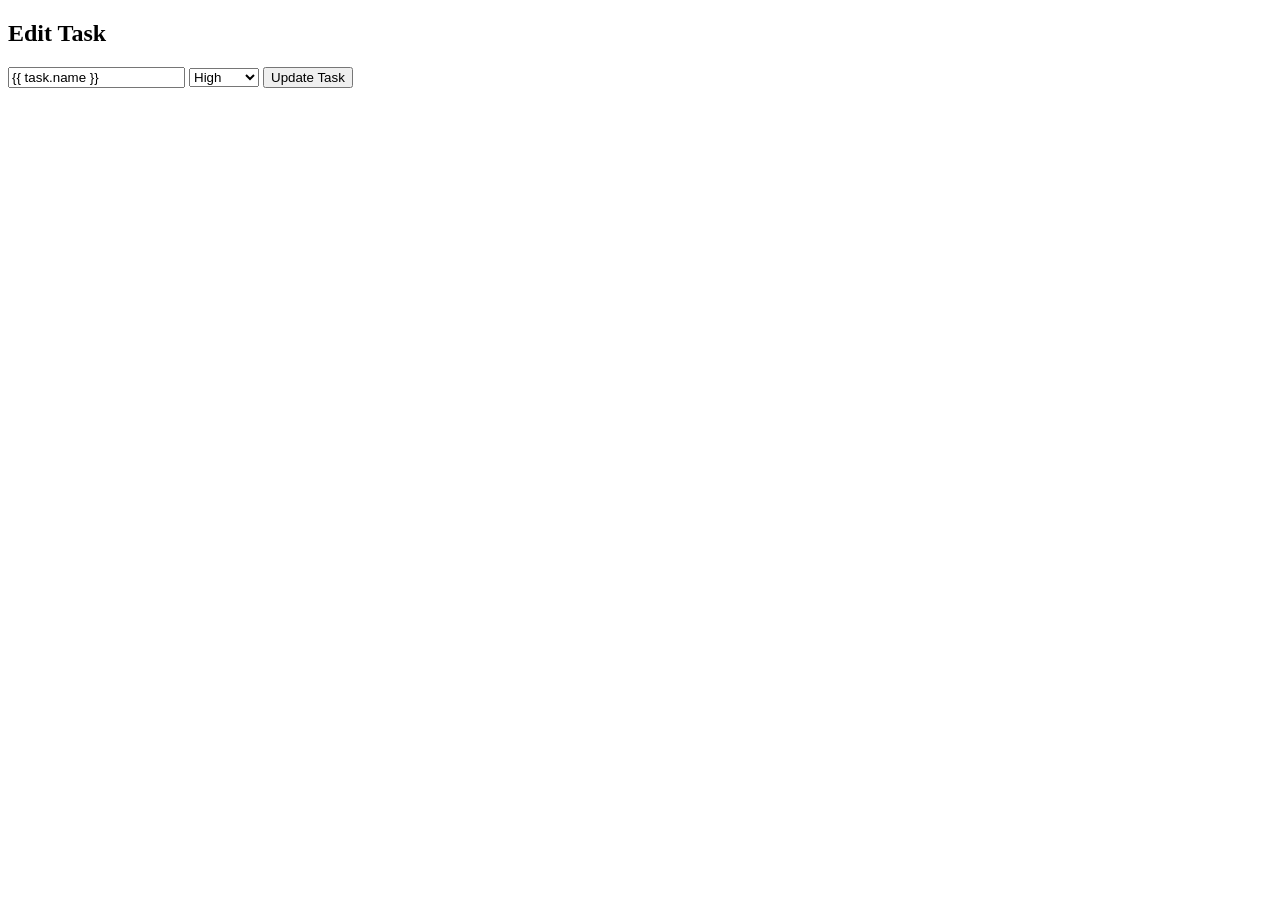
<file: templates/edit.html>
<!DOCTYPE html>
<html>

<head>
    <title>Edit Task</title>
</head>

<body>

<h2>Edit Task</h2>

<form method="POST">

    <input
        type="text"
        name="task"
        value="{{ task.name }}"
        required>

    <select name="priority">

        <option value="High">High</option>

        <option value="Medium">Medium</option>

        <option value="Low">Low</option>

    </select>

    <button type="submit">
        Update Task
    </button>

</form>

</body>

</html>
</file>
